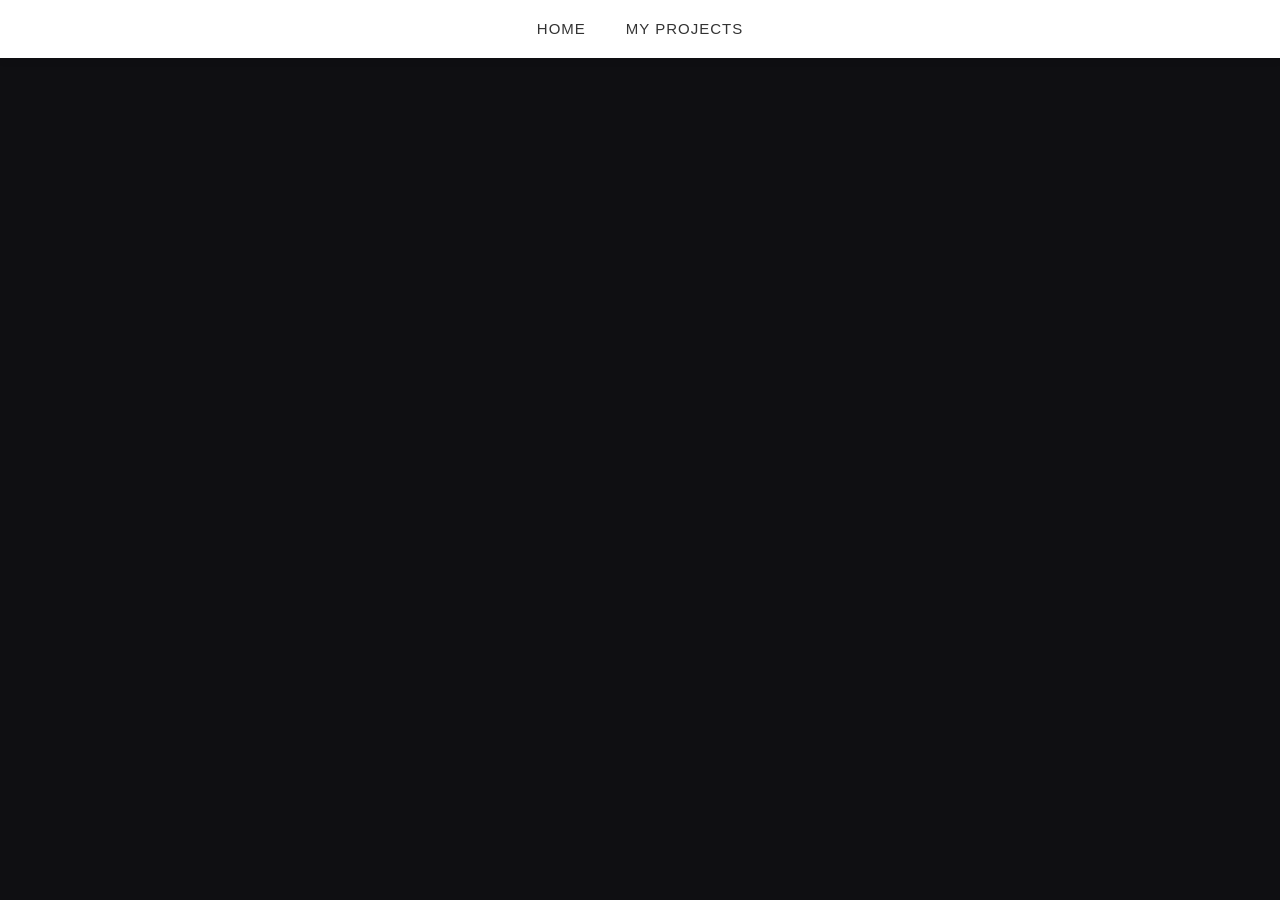
<file: page2.html>
<html>
<head>
<meta charset="utf-8">
<title>page2.html</title>
<link href="Style.css" rel="stylesheet" type="text/css">
</head>
<body>
  <iframe width="392" height="620" style="border: 0px;" src="https://studio.code.org/projects/applab/e6454e5c-70a5-40b9-b6a3-7de87f5ceade/embed"></iframe>
  <iframe width="392" height="620" style="border: 0px;" src="https://studio.code.org/projects/applab/89bzqIE2-Iz26-26Iz-I28N-vv1zTvI6z2Tq/embed?nosource"></iframe>
  <iframe width="392" height="620" style="border: 0px;" src="https://studio.code.org/projects/applab/F266EFvv-NTj6-2bOq-zO9q-9OT62v1Nz2I2/embed?nosource"></iframe>
</body>
<nav>
	<ul>
		<li><a href="index.html"> Home </a></li>
		<li><a href="page2.html"> My Projects</a></li>
	</ul>
</nav>
</html>
</file>
<file: Style.css>
body {
    margin: 0;
    padding: 0;
    font-family: 'Segoe UI', Tahoma, Geneva, Verdana, sans-serif;
    background: #0f0f12; /* Dark futuristic background to make the nav pop */
    color: #fff;
}
img {
    width: 500px; 
    border-radius: 12px; 
    transition: all 0.4s ease-in-out;  
}
nav {
    position: fixed;
    top: 0;
    left: 0;
    width: 100%;
    background: #ffffff; /* Clean white background (change to #121212 if you want a dark theme) */
    box-shadow: 0 2px 10px rgba(0, 0, 0, 0.05); /* Very subtle shadow for depth */
    padding: 20px 0;
    z-index: 1000;
}

nav ul {
    list-style: none;
    display: flex;
    justify-content: center; /* Centers the links */
    margin: 0;
    padding: 0;
    gap: 40px; /* Elegant spacing between items */
}

nav ul li a {
    text-decoration: none;
    color: #333333; /* Dark gray for a softer look than pure black */
    font-family: -apple-system, BlinkMacSystemFont, "Segoe UI", Roboto, Helvetica, Arial, sans-serif;
    font-size: 15px;
    font-weight: 500;
    letter-spacing: 1px;
    text-transform: uppercase;
    padding: 6px 0;
    position: relative;
    transition: color 0.3s ease;
}

/* Hover State */
nav ul li a:hover {
    color: #000000; /* Darkens slightly on hover */
}

/* Sleek Underline Animation */
nav ul li a::after {
    content: '';
    position: absolute;
    bottom: 0;
    left: 0;
    width: 0;
    height: 2px;
    background-color: #000000; /* Elegant black underline */
    transition: width 0.3s ease;
}

/* Underline grows from left to right on hover */
nav ul li a:hover::after {
    width: 100%;
}
</file>
